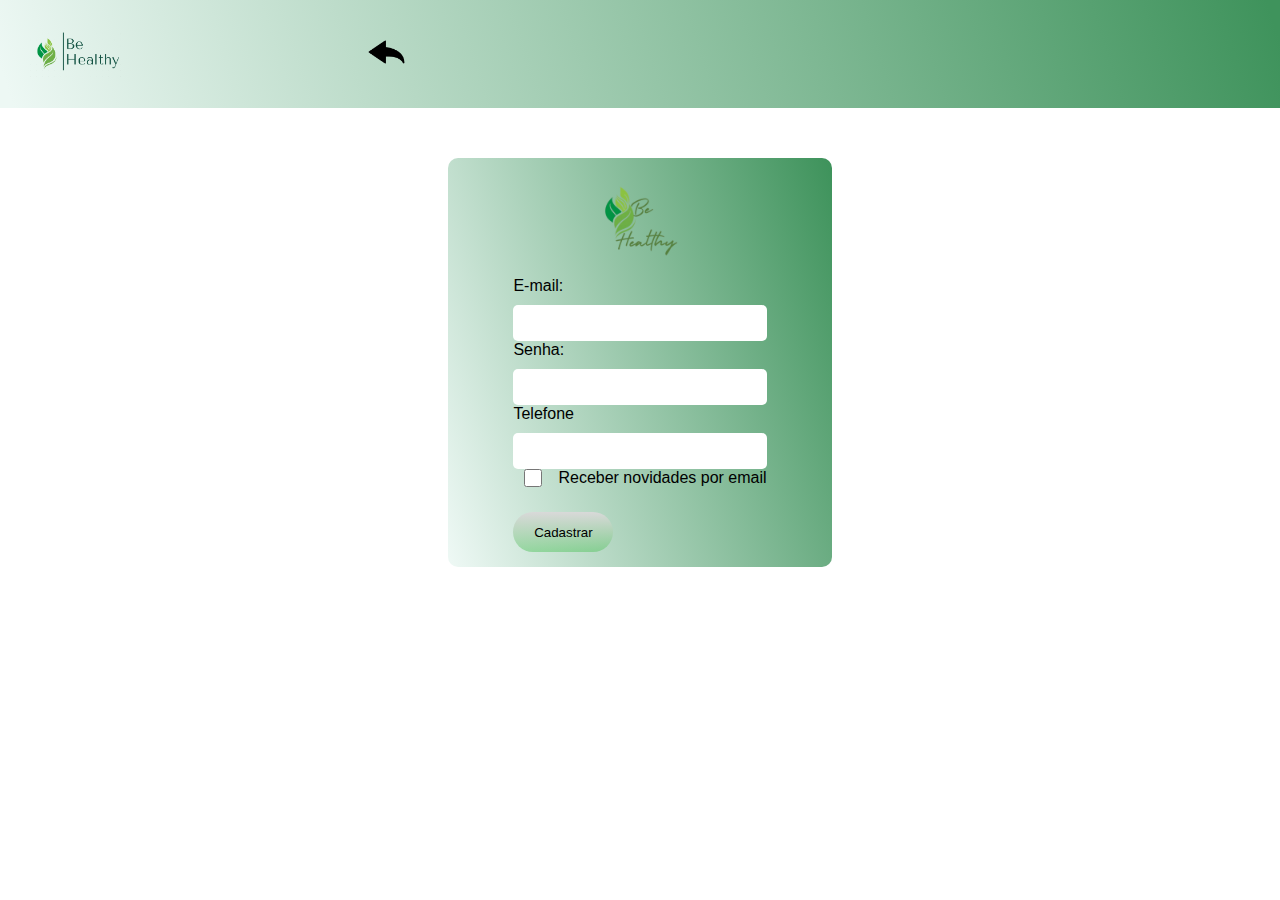
<file: templates/cadastro_beHealthy.html>
<!DOCTYPE html>
<html lang="pt-BR">
  <head>
    <meta charset="UTF-8" />
    <meta name="viewport" content="width=device-width, initial-scale=1.0" />
    <!-- Estilo custom CSS -->
    <link rel="stylesheet" type="text/css" href="../static/css/styleCadastro.css" />
    <link rel="stylesheet" type="text/css" href="../static/css/styleIndex2.css" />
    <script src defer></script>
    <!-- BootStrap -->
    <link
      href="https://cdn.jsdelivr.net/npm/bootstrap@5.3.2/dist/css/bootstrap.min.css"
      rel="stylesheet"
      integrity="sha384-T3c6CoIi6uLrA9TneNEoa7RxnatzjcDSCmG1MXxSR1GAsXEV/Dwwykc2MPK8M2HN"
      crossorigin="anonymous" />
    <title>Cadastro - BeHealthy</title>
  </head>

  <body>
    <header>
      <div id="header_container">
        <div id="logo_container">
          <img src="../static/images/novalogo.png" alt="logo" class="img_item" height="50px" />
        </div>
        <div id="icon_return_container" class="text-end">
          <a class href="/">
            <img src="../static/images/imgReturn.png" alt="voltar" class="icon_return_item" style="width: 7%;" bac />
          </a>
        </div>
      </div>
    </header>
    <main>
      <div id="main_container">
        <div id="cadastro_container">
          <div id="img_container">
            <img src="../static/images/logoWithName.png" alt="logo" class="logo_item" />
          </div>
          <div id="input_container">
            <form method="POST" action="/processar_cadastro">
              <div id="email_container">
                <label for="email_label">E-mail:</label>
                <input type="text" name="email" class="email_input" class="inpt_item" />
              </div>
              <div id="password_container">
                <label for="password">Senha:</label>
                <input type="password" name="senha" class="password_input" class="inpt_item" />
              </div>
              <div id="telefone_container">
                <label for="telefone">Telefone</label>
                <input type="tel" class="telefone_input" name="telefone" class="inpt_item" />
              </div>
              <div id="send_email_container">
                <input type="checkbox" class="btn_item" />
                <p>Receber novidades por email</p>
              </div>
              <div class="send_user_container">
                <button type="submit" class="btn_send_item">Cadastrar</button>
              </div>
            </form>
          </div>
        </div>
      </div>
    </main>

    <script
      src="https://cdn.jsdelivr.net/npm/bootstrap@5.3.2/dist/js/bootstrap.bundle.min.js"
      integrity="sha384-C6RzsynM9kWDrMNeT87bh95OGNyZPhcTNXj1NW7RuBCsyN/o0jlpcV8Qyq46cDfL"
      crossorigin="anonymous"></script>
  </body>
</html>
</file>
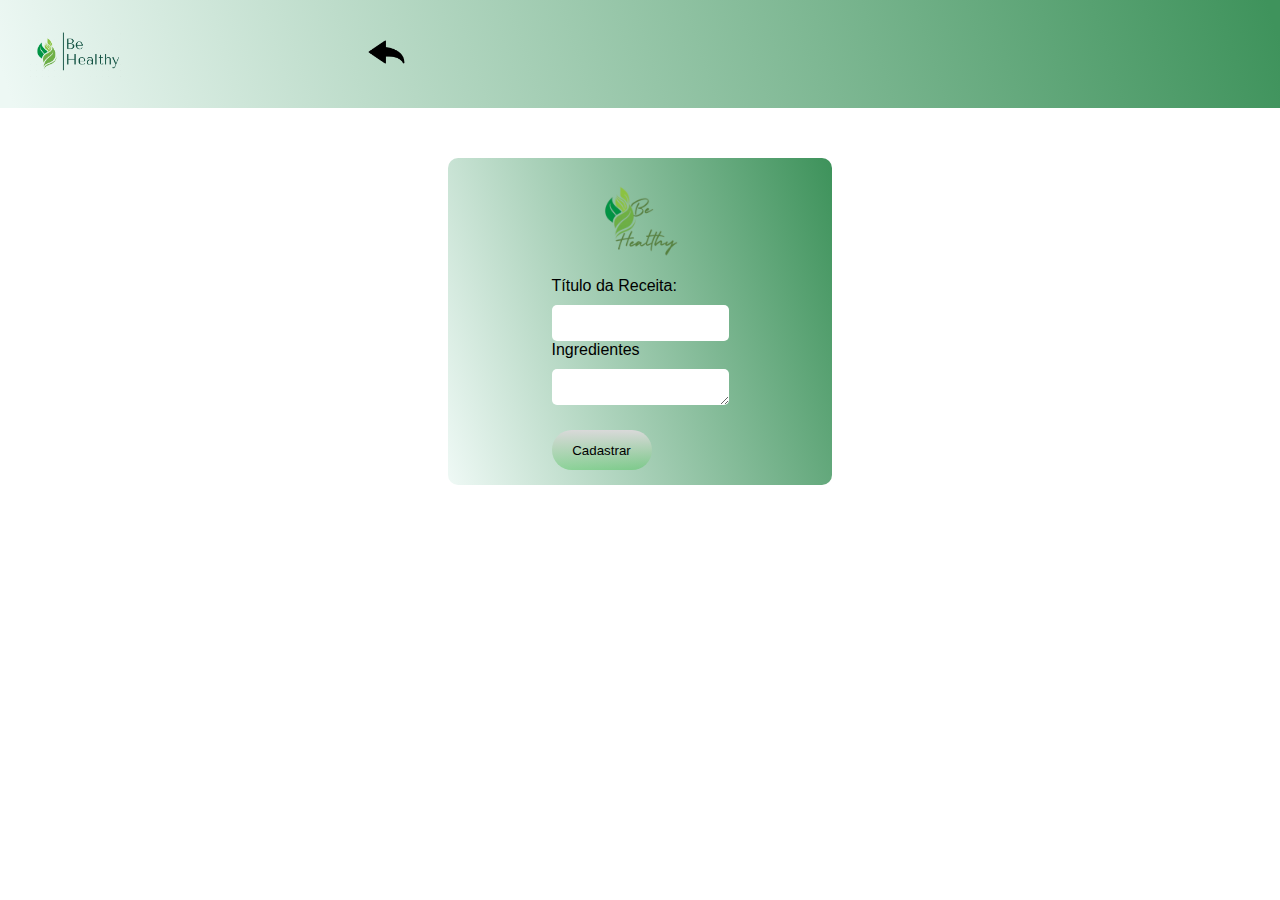
<file: templates/form_cadastro_receita.html>
<!DOCTYPE html>
<html lang="pt-BR">

<head>
    <meta charset="UTF-8" />
    <meta name="viewport" content="width=device-width, initial-scale=1.0" />
    <!-- Estilo custom CSS -->
    <link rel="stylesheet" type="text/css" href="../static/css/styleCadastro.css" />
    <link rel="stylesheet" type="text/css" href="../static/css/styleIndex2.css" />
    <script src defer></script>
    <!-- BootStrap -->
    <link href="https://cdn.jsdelivr.net/npm/bootstrap@5.3.2/dist/css/bootstrap.min.css" rel="stylesheet"
        integrity="sha384-T3c6CoIi6uLrA9TneNEoa7RxnatzjcDSCmG1MXxSR1GAsXEV/Dwwykc2MPK8M2HN" crossorigin="anonymous" />
    <title>Cadastro - BeHealthy</title>
</head>

<body>
    <header>
        <div id="header_container">
            <div id="logo_container">
                <img src="../static/images/novalogo.png" alt="logo" class="img_item" height="50px" />
            </div>
            <div id="icon_return_container" class="text-end">
                <a class href="/receitas">
                    <img src="../static/images/imgReturn.png" alt="voltar" class="icon_return_item" style="width: 7%;"
                        bac />
                </a>
            </div>
        </div>
    </header>
    <main>
        <div id="main_container">
            <div id="cadastro_container">
                <div id="img_container">
                    <img src="../static/images/logoWithName.png" alt="logo" class="logo_item" />
                </div>
                <div id="input_container">
                    <form method="POST" action="/processar_cadastro_receita">
                        <div id="email_container">
                            <label for="receita_label">Título da Receita:</label>
                            <input type="text" name="titulo_receita" class="email_input" class="inpt_item" />
                        </div>
                        <div id="telefone_container">
                            <label for="ingredientes_label">Ingredientes</label>
                            <textarea type="text" class="telefone_input form-text" name="ingredientes_receita" class="inpt_item" rows="10"></textarea>
                        </div>
                        <div class="send_user_container">
                            <button type="submit" class="btn_send_item">Cadastrar</button>
                        </div>
                    </form>
                </div>
            </div>
        </div>
    </main>

    <script src="https://cdn.jsdelivr.net/npm/bootstrap@5.3.2/dist/js/bootstrap.bundle.min.js"
        integrity="sha384-C6RzsynM9kWDrMNeT87bh95OGNyZPhcTNXj1NW7RuBCsyN/o0jlpcV8Qyq46cDfL"
        crossorigin="anonymous"></script>
</body>

</html>
</file>
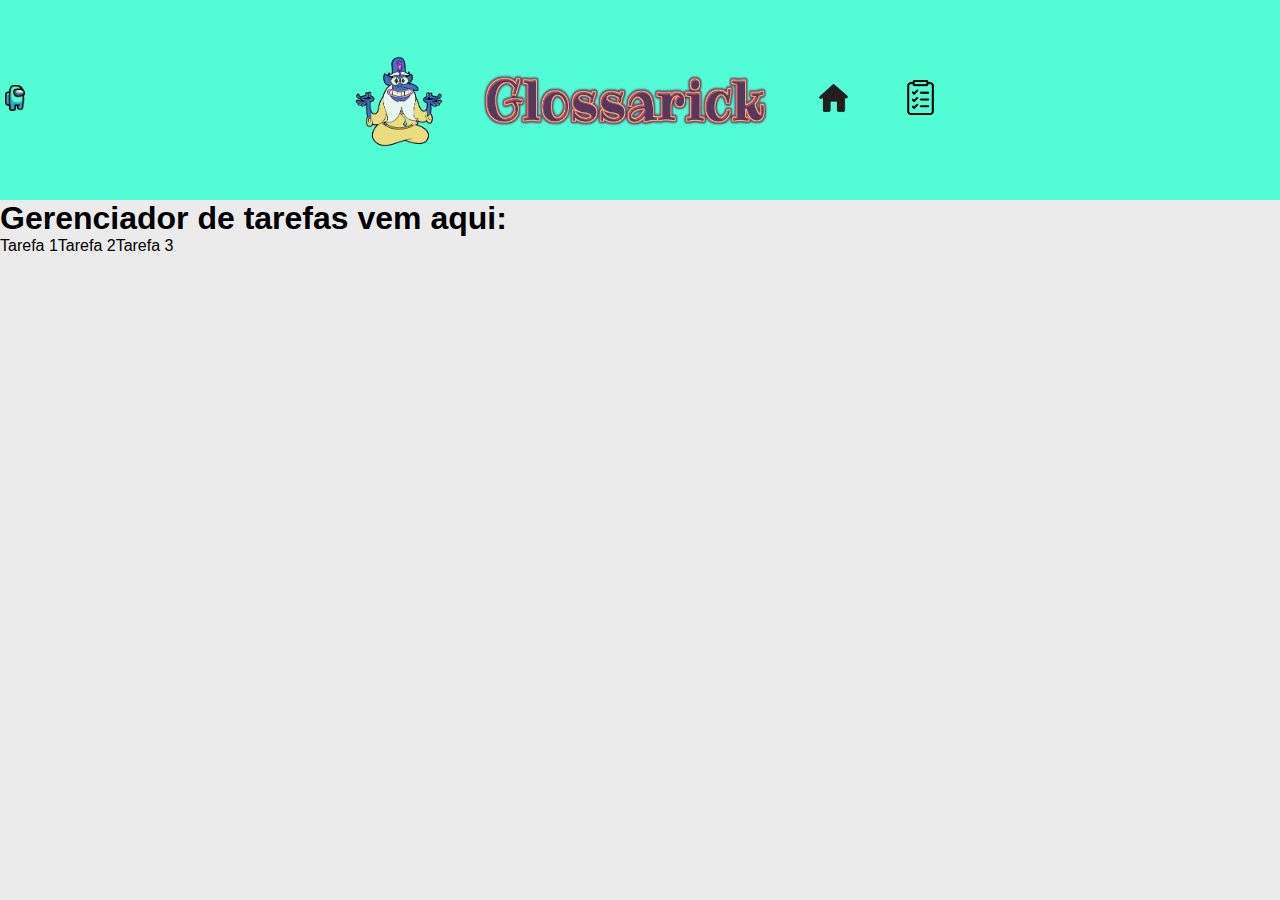
<file: templates/Gerenciador_de_Tarefas.html>
<!DOCTYPE HTML>
<html lang = "pt-br">

<head>
	<meta name = "viewport" content = "width=device-width">
	<meta charset = "UTF-8">
	<link href = "../static/style.css" rel = "stylesheet" type = "text/css">

	<link rel="preconnect" href="https://fonts.googleapis.com">
	<link rel="preconnect" href="https://fonts.gstatic.com" crossorigin>
	<link href="https://fonts.googleapis.com/css2?family=Fraunces:opsz@9..144&family=Kumbh+Sans:wght@400;700&family=Montserrat:wght@100&family=Poppins:wght@300&family=Ribeye&display=swap" rel="stylesheet">

	<title>rascunho</title>
</head>

<body>
	<header>
		<div>
			<img class = "logo" src = "../static/img/amongus.png">
		</div>
		<div class = "left-side-menu">
			<img ID = "icon" src =  "../static/img/GlossarickIcon.png">
			<img ID = "logo" src = "../static/img/GlossarickLogo.png">
		</div>

		<div class = "right-side-menu">
			<div class = "homeclass">
				<a href = "index.html"> <img ID = "home" src = "../static/img/home.png"></a>
			</div>
			<div class = "todoclass">
				<a href = "Gerenciador_de_Tarefas.html"> <img ID = "todo" src = "../static/img/todo.png"></a>
			</div>
			</nav>
		</div>
	</header>
	
	<main>
		<h1>Gerenciador de tarefas vem aqui:</h1>
		<ul>
			<li>Tarefa 1</li>
			<li>Tarefa 2</li>
			<li>Tarefa 3</li>
		</ul>
	</main>
	
	<footer>
	
	</footer>
</body>

</html>
</file>
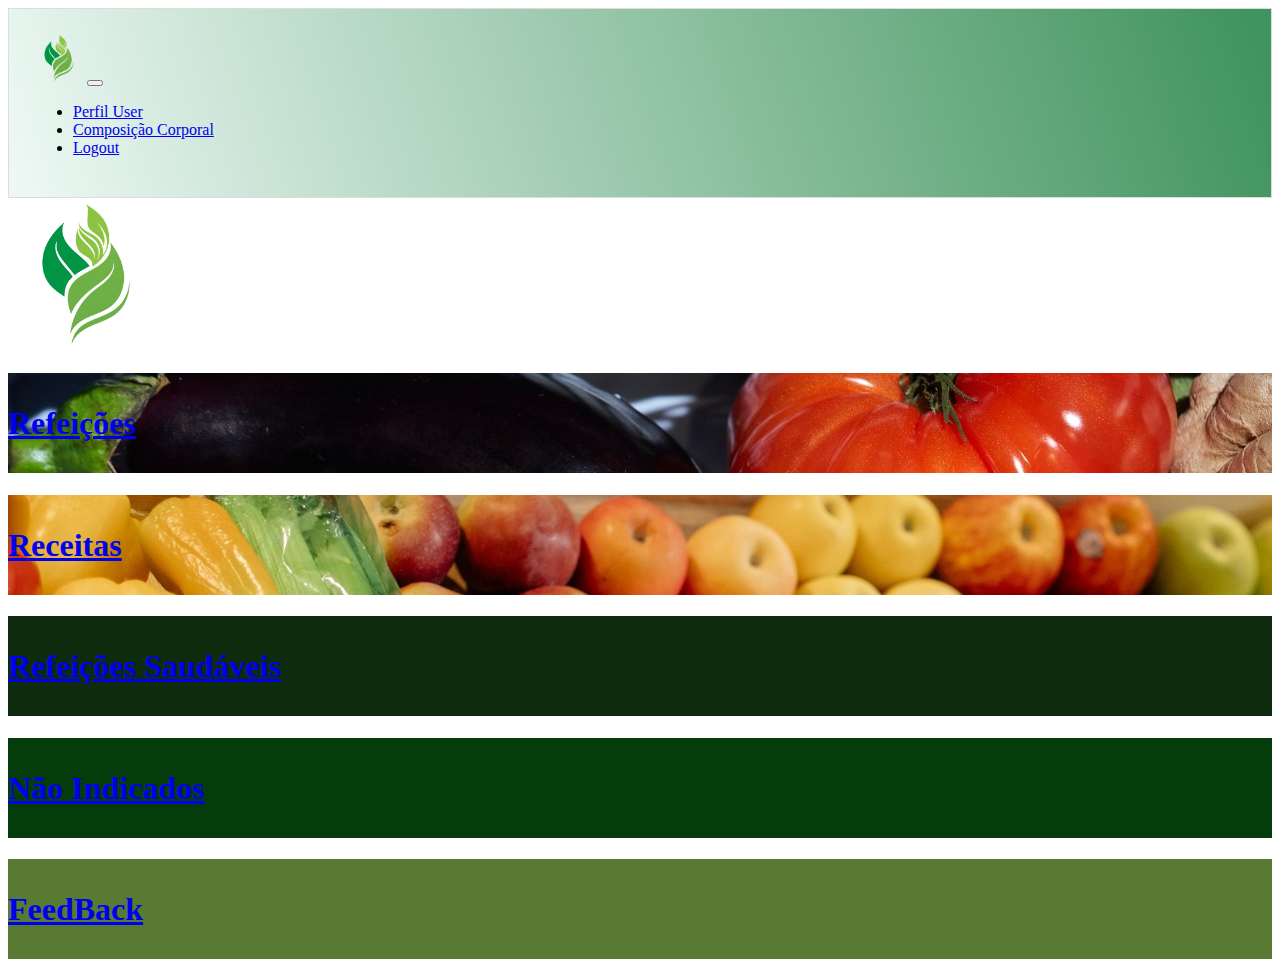
<file: templates/index2_beHealthy.html>
<!DOCTYPE html>
<html lang="pt-BR">

<head>
    <meta charset="UTF-8" />
    <meta name="viewport" content="width=device-width, initial-scale=1.0" />
    <title>Be Healthy</title>
    <!-- Estilo custom CSS -->
    <!-- Estilo custom CSS -->
    <link rel="stylesheet" type="text/css" href="../static/css/styleIndex2.css" />
    <script src defer></script>
    <!-- BootStrap -->
    <link href="https://cdn.jsdelivr.net/npm/bootstrap@5.3.2/dist/css/bootstrap.min.css" rel="stylesheet"
        integrity="sha384-T3c6CoIi6uLrA9TneNEoa7RxnatzjcDSCmG1MXxSR1GAsXEV/Dwwykc2MPK8M2HN" crossorigin="anonymous" />
</head>

<body>
    <header>
        <nav class="navbar navbar-expand-lg cabecalho-conteiner">
            <div class="container-fluid">
                <a class="navbar-brand" href="#"><img src="../static/images/logosemnome.png" alt height="50px" /></a>
                <button class="navbar-toggler" type="button" data-bs-toggle="collapse"
                    data-bs-target="#navbarSupportedContent" aria-controls="navbarSupportedContent"
                    aria-expanded="false" aria-label="Toggle navigation"><span
                        class="navbar-toggler-icon"></span></button>
                <!-- <div class="justify-content-end"> -->
                <div class="collapse navbar-collapse" id="navbarSupportedContent">
                    <ul class="navbar-nav mb-2 mb-lg-0">
                        <li class="nav-item">
                            <a class="nav-link" aria-current="page" href="#">Perfil
                                User</a>
                        </li>
                        <li class="nav-item">
                            <a class="nav-link" href="#">Composição Corporal</a>
                        </li>
                        <li class="nav-item">
                            <a class="nav-link" href="/">Logout</a>
                        </li>
                    </ul>
                </div>
                <!-- </div> -->
            </div>
        </nav>
    </header>

    <main class="text-center">
        <div class="row m-4">
            <div class="col">
                <img src="../static/images/logosemnome.png" alt height="150px" />
            </div>
        </div>

        <div class="row m-4">
            <div id="row-refeicoes" class="col">
                <a class="nav-link text-light" href="#">
                    <h1 class="names-menu-index2"><strong>Refeições</strong></h1>
                </a>
            </div>
        </div>

        <div class="row m-4">
            <div id="row-consultar-alimentos" class="col">
                <a class="nav-link text-light" href="/receitas">
                    <h1 class="names-menu-index2"><strong>Receitas</strong></h1>
                </a>
            </div>
        </div>

        <div class="row m-4">
            <div id="row-refeicoes-saudaveis" class="col">
                <a class="nav-link text-light" href="#">
                    <h1 class="names-menu-index2"><strong>Refeições
                            Saudáveis</strong></h1>
                </a>
            </div>
        </div>

        <div class="row m-4">
            <div id="row-nao-indicados" class="col">
                <a class="nav-link text-light" href="#">
                    <h1 class="names-menu-index2"><strong>Não Indicados</strong></h1>
                </a>
            </div>
        </div>

        <div class="row m-4">
            <div id="row-feedback" class="col">
                <a class="nav-link text-light" href="#">
                    <h1 class="names-menu-index2"><strong>FeedBack</strong></h1>
                </a>
            </div>
        </div>
    </main>

    <script src="https://cdn.jsdelivr.net/npm/bootstrap@5.3.2/dist/js/bootstrap.bundle.min.js"
        integrity="sha384-C6RzsynM9kWDrMNeT87bh95OGNyZPhcTNXj1NW7RuBCsyN/o0jlpcV8Qyq46cDfL"
        crossorigin="anonymous"></script>
</body>

</html>
</file>
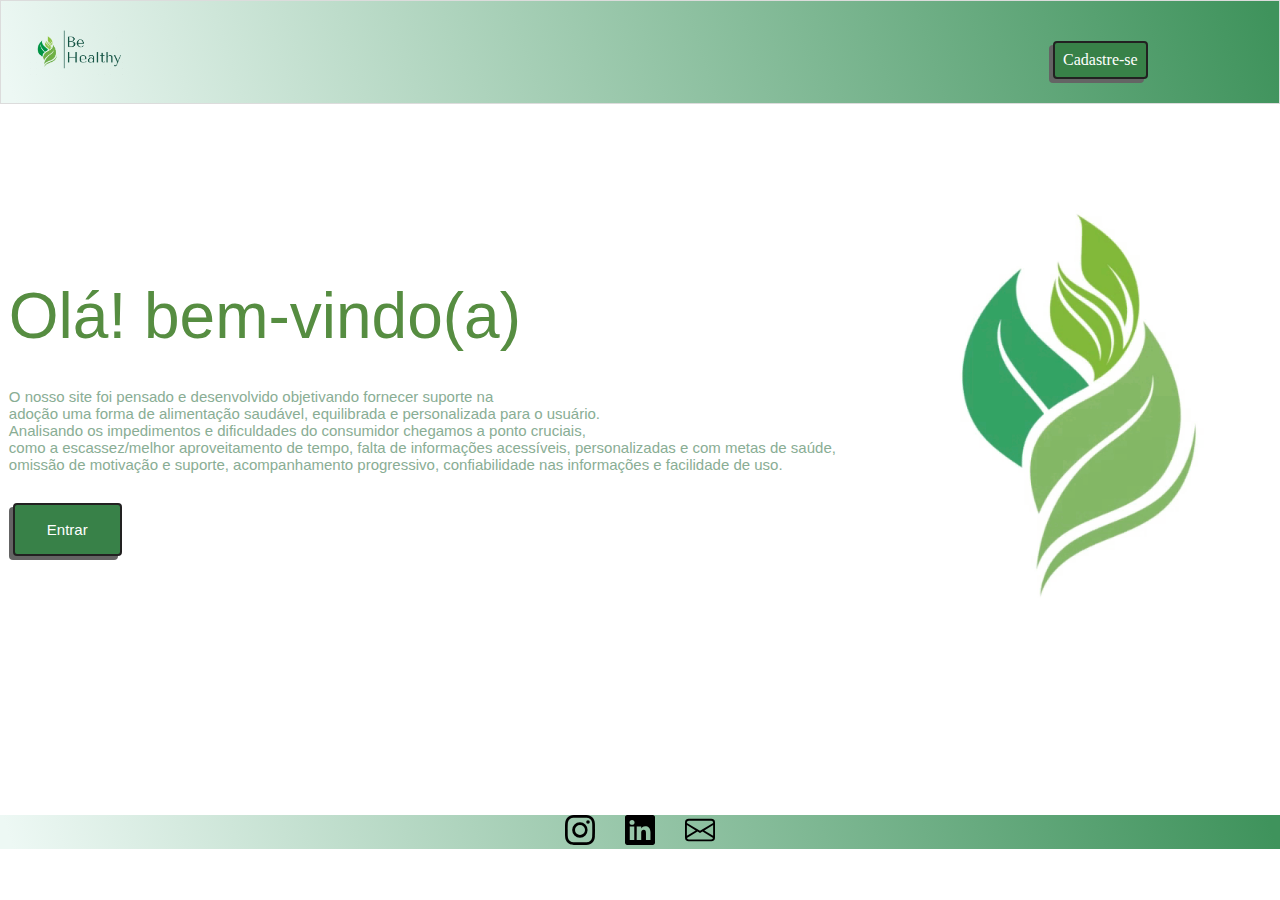
<file: templates/index_beHealthy.html>
<!DOCTYPE html>
<html lang="pt-BR">

<head>
  <meta charset="UTF-8">
  <meta name="viewport" content="width=device-width, initial-scale=1.0">
  <title>Be Healthy</title>
  <!--Estilo custom CSS-->
  <link rel="stylesheet" type="text/css" href="../static/css/styleIndex.css">
  <script src="" defer></script>
  <!-- BootStrap -->
  <link
            href="https://cdn.jsdelivr.net/npm/bootstrap@5.3.2/dist/css/bootstrap.min.css"
            rel="stylesheet"
            integrity="sha384-T3c6CoIi6uLrA9TneNEoa7RxnatzjcDSCmG1MXxSR1GAsXEV/Dwwykc2MPK8M2HN"
            crossorigin="anonymous" />
</head>

<body>
  <header>
    <div id="cabecalho-conteiner">
      <div id="cabecalho-conteiner-img">
        <img src="../static/images/novalogo.png" alt="logo" height="50px">
        <nav class="cabecalho-menu">
          <a href="cadastro_beHealthy" class="cabecalho-menu-item">
            <span>Cadastre-se</span>
          </a>
        </nav>
      </div>

    </div>
  </header>


  <main class="conteudo">
    <section class="conteudo-principal">
      <div class="conteudo-principal-escrito">
        <h1 class="conteudo-principal-escrito-titulo">Olá! bem-vindo(a)</h1>
        <h3 class="conteudo-principal-escrito-subtitulo">O nosso site foi pensado e desenvolvido objetivando fornecer
          suporte na <br> adoção uma forma de alimentação saudável, equilibrada e personalizada para o
          usuário.<br>Analisando os impedimentos e dificuldades do consumidor chegamos a ponto cruciais,<br> como a
          escassez/melhor aproveitamento de tempo, falta de informações acessíveis, personalizadas e com metas de
          saúde,<br> omissão de motivação e suporte, acompanhamento progressivo, confiabilidade nas informações e
          facilidade de uso.<br></p>
          <br>
          <br>
          <a href="/login_beHealthy" class="button">
            <span>Entrar</span>
          </a>
      </div>
      <br>
      <img class="conteudo-principal-img" src="../static/images/logooo.gif" alt="Logo Be Healthy">
    
    </section>
  </main>
  <!-- Icones do footer -->
  <footer class="rodape">
    <a href="https://www.instagram.com/behealthycompanyjp/"><img src="../static/images/instagram.svg" alt="insta"
        height="30px"></a>
    <a href="https://www.linkedin.com/in/be-healthy-7bb48629b"><img src="../static/images/linkedin.svg" alt="linkedin"
        height="30px"></a>
    <a href="mailto:behealthycompanyjp@gmail.com?"><img src="../static/images/envelope.svg" alt="email" height="30px"></a>

    </div>
  </footer>

  <script
  src="https://cdn.jsdelivr.net/npm/bootstrap@5.3.2/dist/js/bootstrap.bundle.min.js"
  integrity="sha384-C6RzsynM9kWDrMNeT87bh95OGNyZPhcTNXj1NW7RuBCsyN/o0jlpcV8Qyq46cDfL"
  crossorigin="anonymous"></script>

</body>

</html>
</file>
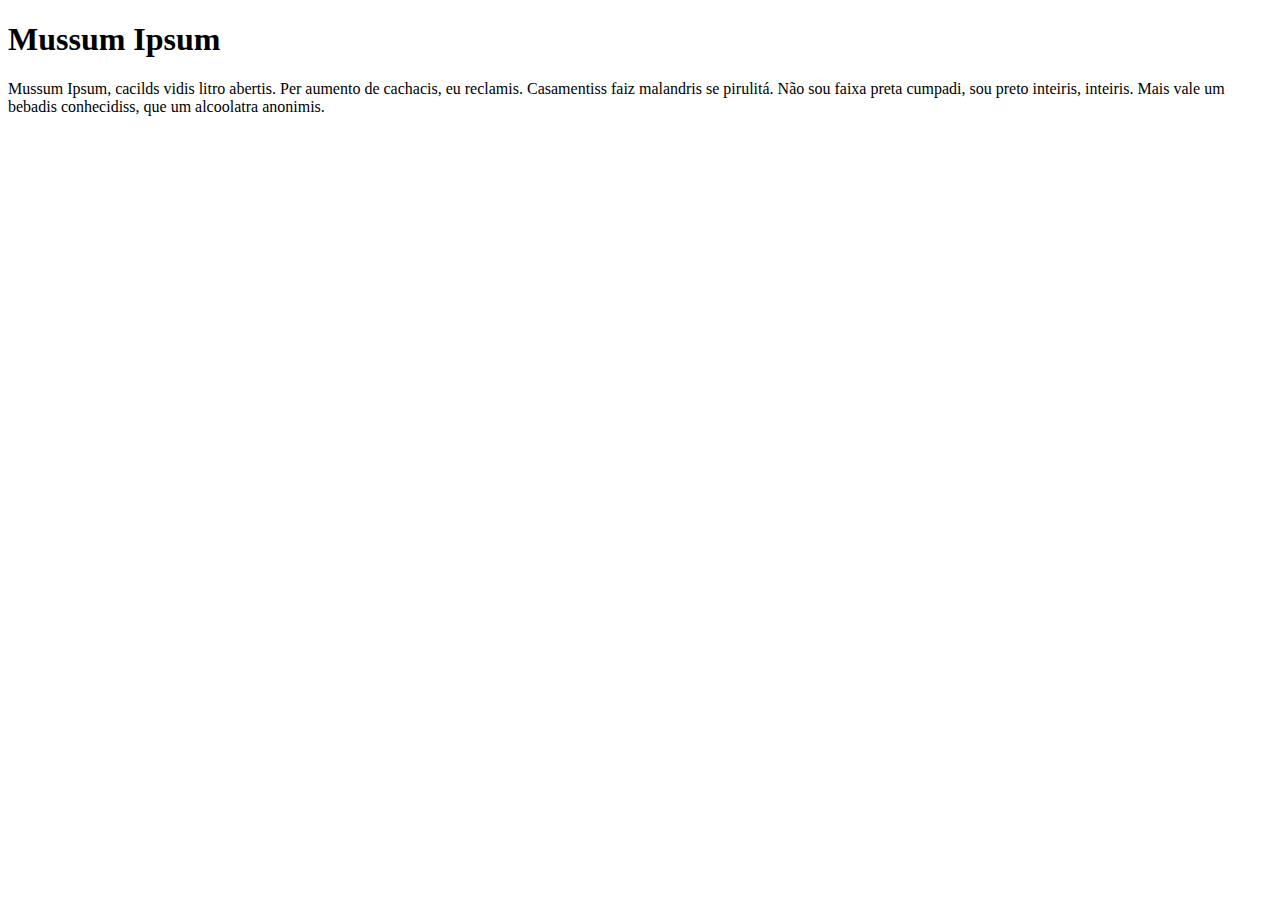
<file: templates/versao-antiga/sobre.html>
<!DOCTYPE html>
<html lang="en">
<head>
    <meta charset="UTF-8">
    <title>Sobre</title>
</head>
<body>
    <h1>Mussum Ipsum</h1>
    <p>Mussum Ipsum, cacilds vidis litro abertis.  Per aumento de cachacis, eu reclamis. Casamentiss faiz malandris se pirulitá. Não sou faixa preta cumpadi, sou preto inteiris, inteiris. Mais vale um bebadis conhecidiss, que um alcoolatra anonimis.</p>
</body>
</html>
</file>
<file: static/css/styleCadastro.css>
* {
  margin: 0px;
  padding: 0px;
  box-sizing: border-box;
  font-family: Arial, Helvetica, sans-serif;
}

header > #header_container {
  display: flex;
  background: rgb(217, 217, 217);
  background:linear-gradient(72deg, #edf8f4 1%, #3f935c 99%);
  height: 12vh;
  justify-content: space-between;
  padding: 0px 25px 0px 25px;
  align-items: center;
}

#header_container > #logo_container > .img_item {
  width: 100px;
  height: 50px;
}

#header_container > #icon_return_container > .icon_return_item {
  width: 50px;
  height: 30px;
}

#header_container > #icon_return_container > .icon_return_item:hover {
  cursor: pointer;
}

#main_container {
  margin-top: 50px;
  display: flex;
  justify-content: center;
  align-items: center;
}

#cadastro_container {
  display: flex;
  flex-direction: column;
  align-items: center;
  justify-content: center;
  border-radius: 10px;
  background:linear-gradient(72deg, #edf8f4 1%, #3f935c 99%);
  width: 30%;
  padding: 15px;
}

.logo_item {
  width: 100px;
  height: 100px;
}

#input_container {
  display: flex;
  flex-direction: column;
  gap: 15px;
}

#email_container {
  gap: 10px;
  display: flex;
  flex-direction: column;
}

.email_input {
  border: rgba(0, 0, 0, 0);
  width: 100%;
  height: 4vh;
  border-radius: 5px;
}

#password_container {
  gap: 10px;
  display: flex;
  flex-direction: column;
}

.password_input {
  width: 100%;
  height: 4vh;
  border-radius: 5px;
  border: transparent;
}

#telefone_container {
  gap: 10px;
  display: flex;
  flex-direction: column;
}

.telefone_input {
  border: transparent;
  width: 100%;
  height: 4vh;
  border-radius: 5px;
}

.inpt_item {
  border: transparent;
}

#send_email_container {
  display: flex;
  flex-direction: row;
  gap: 5px;
}

.btn_item {
  width: 40px;
  border-radius: 9999px;
  border: 1px solid rgb(0, 0, 0);
}

.send_user_container {
  margin-top: 25px;
}

.btn_send_item {
  background: rgb(217, 217, 217);
  background: linear-gradient(
    180deg,
    rgba(217, 217, 217, 1) 0%,
    rgba(80, 195, 92, 0.4822303921568627) 100%
  );
  border: transparent;
  border-radius: 9999px;
  height: 40px;
  width: 100px;
}

.btn_send_item:hover {
  background:linear-gradient(72deg, #edf8f4 1%, #3f935c 99%);
  transition: 0.9s;
}
</file>
<file: static/css/styleIndex2.css>
#row-refeicoes {
    background: url(../images/imgRefeicoesIndex2.jpeg);
    height: 100px;
    width: 100%;

}

#row-consultar-alimentos {
    background: url(../images/imgConsultarAlimentosIndex2.jpeg);
    height: 100px;
    width: 100%;
}

#row-refeicoes-saudaveis {
    background-color: #0e2b0d;
    height: 100px;
    width: 100%;
}

#row-nao-indicados {
    background-color: #053c0b;
    height: 100px;
    width: 100%;
}

#row-feedback {
    background-color: #587a33;
    height: 100px;
    width: 100%;
}

.cabecalho-conteiner {
    padding: 24px;
    background: linear-gradient(72deg, #edf8f4 1%, #3f935c 99%);
    border: 1px solid rgb(220, 220, 220);
}


.names-menu-index2 {
    line-height: 100px;
    opacity: 1;
}
</file>
<file: static/style.css>
* {
    margin: 0;
    padding: 0;
    box-sizing: border-box;
    font-family: Helvetica;
}

body {
    background-color: #EBEBEB;
  }

header {
    display: flex;
    align-items: center;
    justify-content: center;
    background-color: rgb(82,253,214);
    height: 200px;
}

.logo {
    width: 20px;

    position: relative;
    right: 300px;
}

.left-side-menu {
    display: flex;
    align-items: center;
}

.left-side-menu #icon{
    width: 150px;
}

.left-side-menu #logo {
    width: 300px;
    height: 100px;
}

.right-side-menu {
    display: flex;
    justify-content: space-evenly;
    width: 200px;
}

.homeclass, .todoclass {
    display: flex;
    align-items: center;
    padding: 10px;
}

.homeclass:hover, .todoclass:hover {transform: scale(1.2);}

.right-side-menu #home {
    width: 43px;
}

.right-side-menu #todo {
    width: 35px;
}

main{}

.left-side {
    height: 1000px;
    width: 500px;
    padding-top: 30px;
    padding-left: 50px;

    font-size: 24px;
    font-weight: 100;
}

.left-side h1 {
    font-family: Bison;
    padding-bottom: 30px;
}

.right-side {
    width: 400px;
    position: relative;
    left: 600px;
    bottom: 970px;
    border-left: 1px solid black;
    padding-left: 100px;

    font-size: 24px;
    font-weight: 100;
}

.right-side h1 {
    font-family: Bison;
    padding-bottom: 30px;
}

.right-side p {
    padding-bottom: 10px;
}

ul {
    list-style: none;
    display: flex;
}

.bloco1, .bloco2 {
    padding: 30px 30px 30px 0;
}

.joyceClass, .pedroClass {
    padding-bottom: 20px;
}

#Raphael {
    margin-top: 28px;
}
</file>
<file: static/css/styleIndex.css>
@import url('https://fonts.googleapis.com/css2?family=Comfortaa:wght@300&display=swap');



*{
    margin: 0;
    padding: 0;
    box-sizing: border-box;
    text-decoration: none;
}

body{
    font-size: 100%;
    background: rgb(255, 255, 255)
}

#cabecalho-conteiner {
    display: flex;
    flex-direction: row;
    align-items: center;
    justify-content: space-around;
    padding: 24px;
    background:linear-gradient(72deg, #edf8f4 1%, #3f935c 99%);
    border: 1px solid rgb(220, 220, 220);
}

#cabecalho-conteiner-img{
    margin-top: 0%;
    padding: auto;
    width: 100%;
    initial-letter-align: 0;
}





.cabecalho-menu {
    text-align: right;
    padding-left: 80%;
    display: flex;
    gap: 32px;

}
nav {
    position: absolute;
    top: 35px;
    float: inline-end;
    margin-top: 10px;
    nav-left: 10px;
}

.cabecalho-menu-item {
    display: inline-block;
    text-decoration: none;
    color: rgb(255, 255, 255);
    background-color:  rgb(100, 100, 100);
    border-radius: 0.25rem;
    
} 

.cabecalho-menu-item:hover span{
    background-color: rgb(55, 129, 72);
}

.cabecalho-menu-item:active span{
    translate: none;
}

.cabecalho-menu-item span {
    display: inherit;
    border-radius: inherit;
    background-color:rgb(56, 129, 72);
    padding: 0.5rem ;
    translate: 0.25rem -0.25rem;
    border:2px solid #222121;
    transition: translate 100ms
    cubic-bezier(0.175, 0.885, 0.32, 1.275),
    background-color 250ms;
}
.cabecalho-menu-item:hover {
    color: rgb(31, 57, 38);

}

.conteudo {
    margin-bottom: 48px;
}

.conteudo-principal {
    display: flex;
    flex-direction: row;
    align-items: center;
    justify-content: space-around;
}

.conteudo-principal-escrito{
    display: flex;
    flex-direction: column;
    gap: 35px;
    margin-top: 130px;
}

.conteudo-principal-escrito-titulo{
    font-family: 'Confortaa', sans-serif;
    font-weight: 400;
    font-size: 64px;
    color: rgb(86, 141, 65);
}

.conteudo-principal-escrito-subtitulo {
    font-family: 'Confortaa', sans-serif;
    font-weight: 400;
    font-size: 15px;
    color: rgb(137, 173, 148);
}

.conteudo-principal-escrito-botao {
   background-color:rgb(56, 129, 72);
   width: 180px;
   height: 50px;
   border: none;
   box-shadow: 4px 5px 4px rgb(207, 206, 206);
   border-radius: 20px;
   font-family: 'Confortaa', sans-serif;
   font-weight: 400;
   font-size: 24px;
   color: rgb(254, 254, 254);
}

.conteudo-principal-img{
    height: 400px;
    margin-top: 100px;
}

.button {
  display: inline-block;
  text-decoration: none;
  color: rgb(255, 255, 255);
  background-color: rgb(100, 100, 100);
  border-radius: 0.25rem;
  font-family: 'Confortaa', sans-serif;;
}

.button :hover span{
background-color: rgb(24, 37, 22);
}

.button:active span{
    translate: none;
}

.button span{
display: inherit;
border-radius: inherit;
background-color: rgb(56, 129, 72);
padding: 1rem 2rem;
translate: 0.25rem -0.25rem;
border: 2px solid #222121;
transition: translate 100ms
cubic-bezier(0.175, 0.885, 0.32, 1.275), background-color 250ms;
}

/* 
.carousel {
width: 50%;
height: 400px;
position: relative;
align-items: center;
margin-top: 100px;
}
  
.slides {
width: 70%;
height: 120%;
position: relative;
}
  
.slide {
margin: auto;
width: 70%;
height: 70%;
position:absolute;
display: none;
}
  
.slide img {
justify-content: center;
width: 60%;
height: 70%;
object-fit: cover;
align-items: center;
margin: auto;
position: absolute;
top: 50%;
left: 50%;
transform: translate(-50%, -50%);
}
  
.navigation {
width: 50%;
height: 50px;
position: absolute;
bottom: 0;
transform: translate(-50%);
display: flex;
}
  
.bar{
width: 20px;
height: 20px;
background-color: #ccc;
border-radius: 5px;
margin:10px;
cursor: pointer;
transition: .4s;
}

.bar:hover{
    background-color: #fff;
}

input{
    display: none;
}

#slide1:checked ~ .slides .slide:nth-child(1),
#slide2:checked ~ .slides .slide:nth-child(2),
#slide3:checked ~ .slides .slide:nth-child(3),
#slide4:checked ~ .slides .slide:nth-child(4),
#slide5:checked ~ .slides .slide:nth-child(5)
 
{

display: block;

}
   */
  
.conteudo-secundario{
    display: flex;
    flex-direction: column;
    align-items: center;
    gap: 10px;
    margin-top: 70px;
}


.conteudo-secundario-paragrafo{
    font-family:'Sarala', sans-serif;
    font-weight: 300;
    font-size: 15px;
    color: rgb(137, 173, 148); 
}

.rodape{
    display: flex;
    gap: 30px;
    text-align: right;
    margin-top: 16.5%;
    padding-left: 0%;
    flex-wrap: nowrap;
    position:static;
    justify-content: center;
    background:linear-gradient(72deg, #edf8f4 1%, #3f935c 99%);
}
</file>
